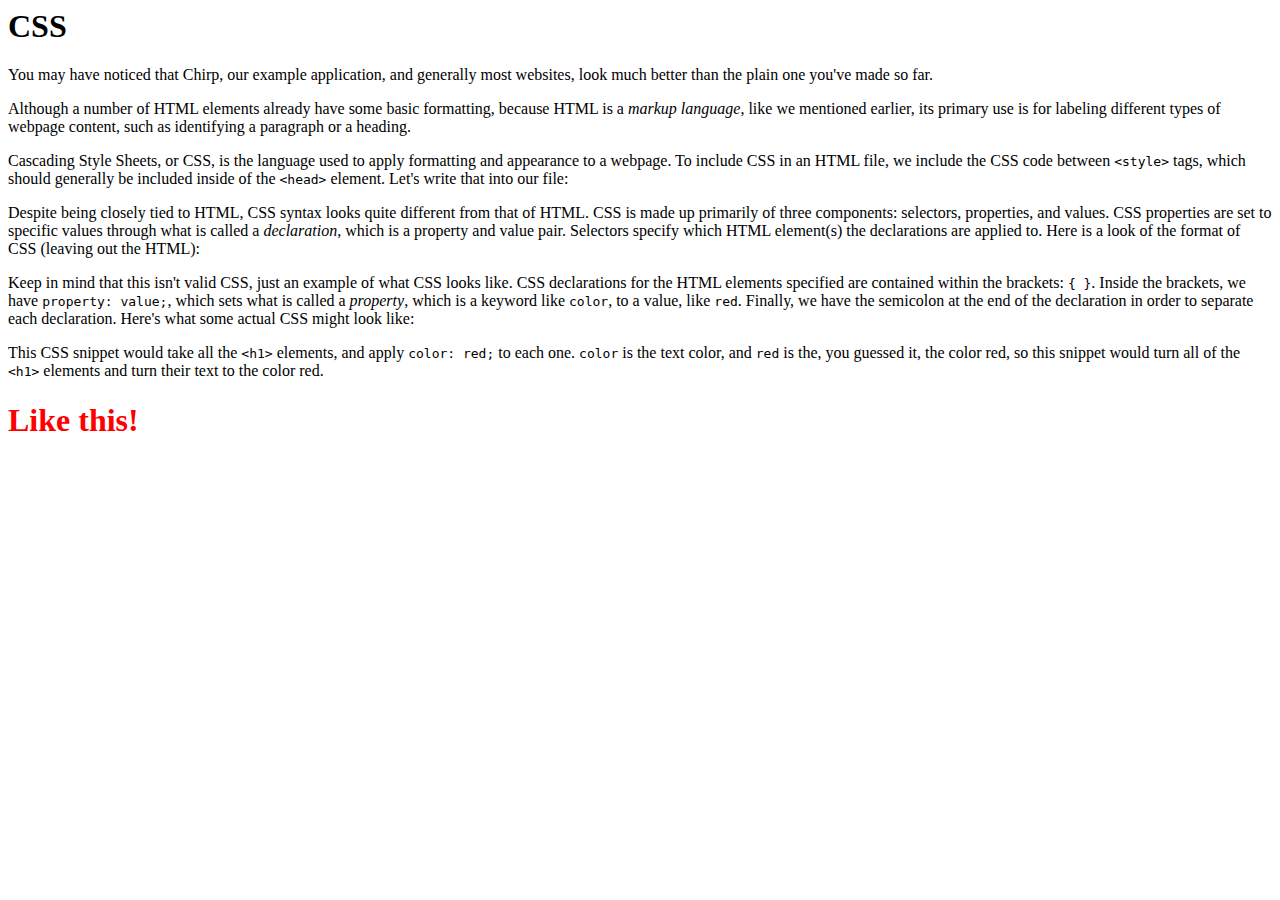
<file: css.html>
<section>
	<header>
		<h1>CSS</h1>
	</header>
	<p>You may have noticed that Chirp, our example application, and generally most websites, look much better than the plain one you've made so far.</p>
	<p>Although a number of HTML elements already have some basic formatting, because HTML is a <em>markup language</em>, like we mentioned earlier, its primary use is for labeling different types of webpage content, such as identifying a paragraph or a heading.</p>
	<p>Cascading Style Sheets, or CSS, is the language used to apply formatting and appearance to a webpage. To include CSS in an HTML file, we include the CSS code between <code>&lt;style&gt;</code> tags, which should generally be included inside of the <code>&lt;head&gt;</code> element. Let's write that into our file:</p>  
<pre><code class='code-block' data-code='
<html>
<head>
	<title>LexHack!</title>
	<style>

	</style>
</head>
<body>
	<h1>LexHack!</h1>
	<p>This is a very empty LexHack website.</p>
</body>
</html>
'></code></pre>
	<p>Despite being closely tied to HTML, CSS syntax looks quite different from that of HTML. CSS is made up primarily of three components: selectors, properties, and values. CSS properties are set to specific values through what is called a <em>declaration</em>, which is a property and value pair. Selectors specify which HTML element(s) the declarations are applied to. Here is a look of the format of CSS (leaving out the HTML):</p>
<pre><code class='code-block' data-code='
selector {
	property: value;
}
'></code></pre>
	<p>Keep in mind that this isn't valid CSS, just an example of what CSS looks like. CSS declarations for the HTML elements specified are contained within the brackets: <code>{ }</code>. Inside the brackets, we have <code>property: value;</code>, which sets what is called a <em>property</em>, which is a keyword like <code>color</code>, to a value, like <code>red</code>. Finally, we have the semicolon at the end of the declaration in order to separate each declaration. Here's what some actual CSS might look like:</p>
<pre><code class='code-block' data-code='
h1 {
	color: red;
}
'></code></pre>
	<p>This CSS snippet would take all the <code>&lt;h1&gt;</code> elements, and apply <code>color: red;</code> to each one. <code>color</code> is the text color, and <code>red</code> is the, you guessed it, the color red, so this snippet would turn all of the <code>&lt;h1&gt;</code> elements and turn their text to the color red.</p>
	<h1 style='color:red;'>Like this!</h1>
</section>
</file>
